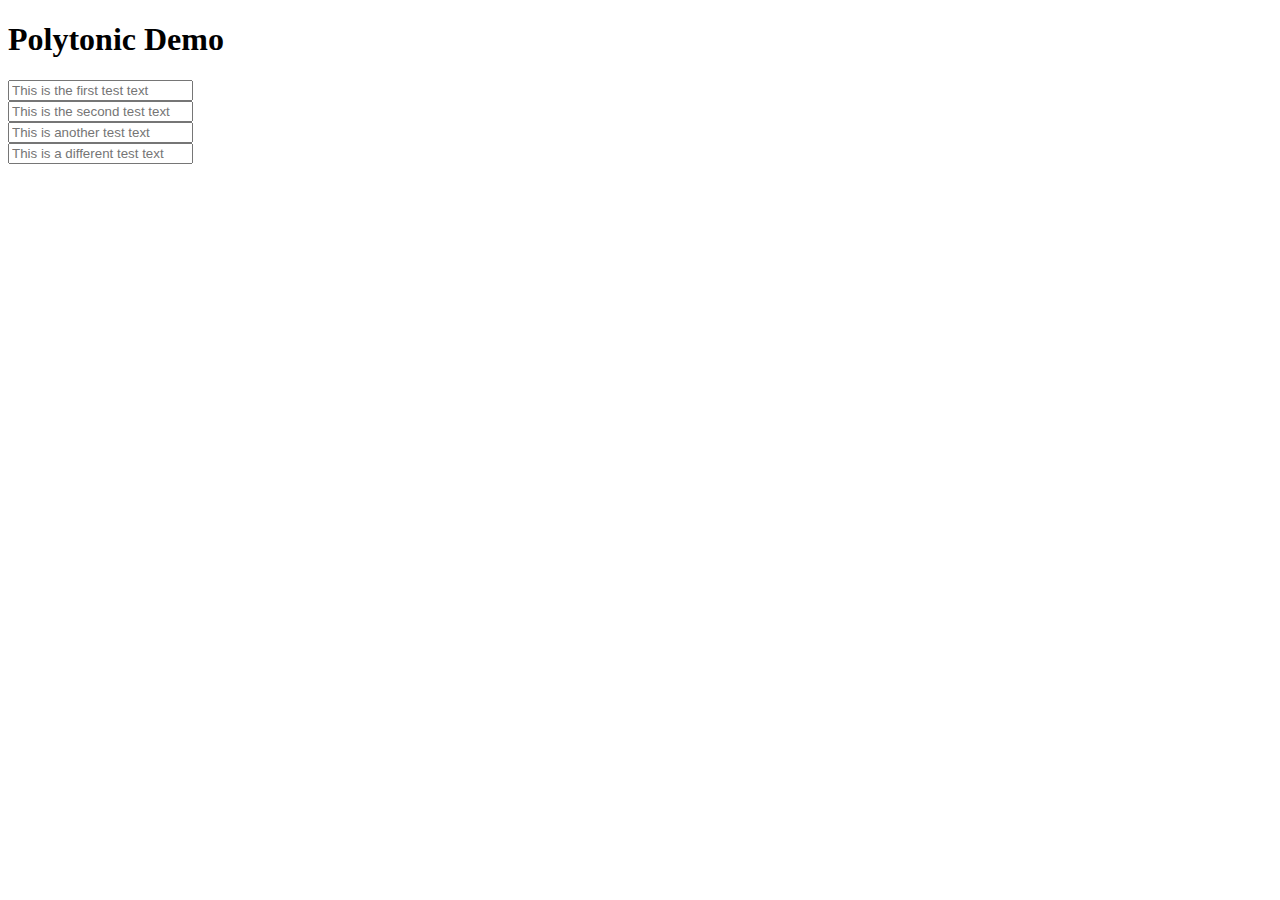
<file: index.html>
<!DOCTYPE html>
<html lang="en">
<head>
    <meta charset="UTF-8">
    <meta name="viewport" content="width=device-width, initial-scale=1.0">  
    <script src="./polytonicGreek.ts"></script>
    <link href="./styles.css" rel="stylesheet">
    <title>This is a Poly Demo</title>
</head>
<body>
    <h1>Polytonic Demo</h1>
    <div class="input-container">
        <input type="textarea" polytonic-greek="true" onfocus="inputFocus" placeholder="This is the first test text" /> 
    </div>
    <div class="input-container">
        <input type="textarea" polytonic-greek="false" placeholder="This is the second test text" /></div>
    <div class="input-container">
        <input type="textarea" polytonic-greek=false placeholder="This is another test text" /></div>
    <div class="input-container">
        <input type="textarea" polytonic-greek="true" placeholder="This is a different test text" /> </div>

    <p id='result'></p>
</body>
</html>
</file>
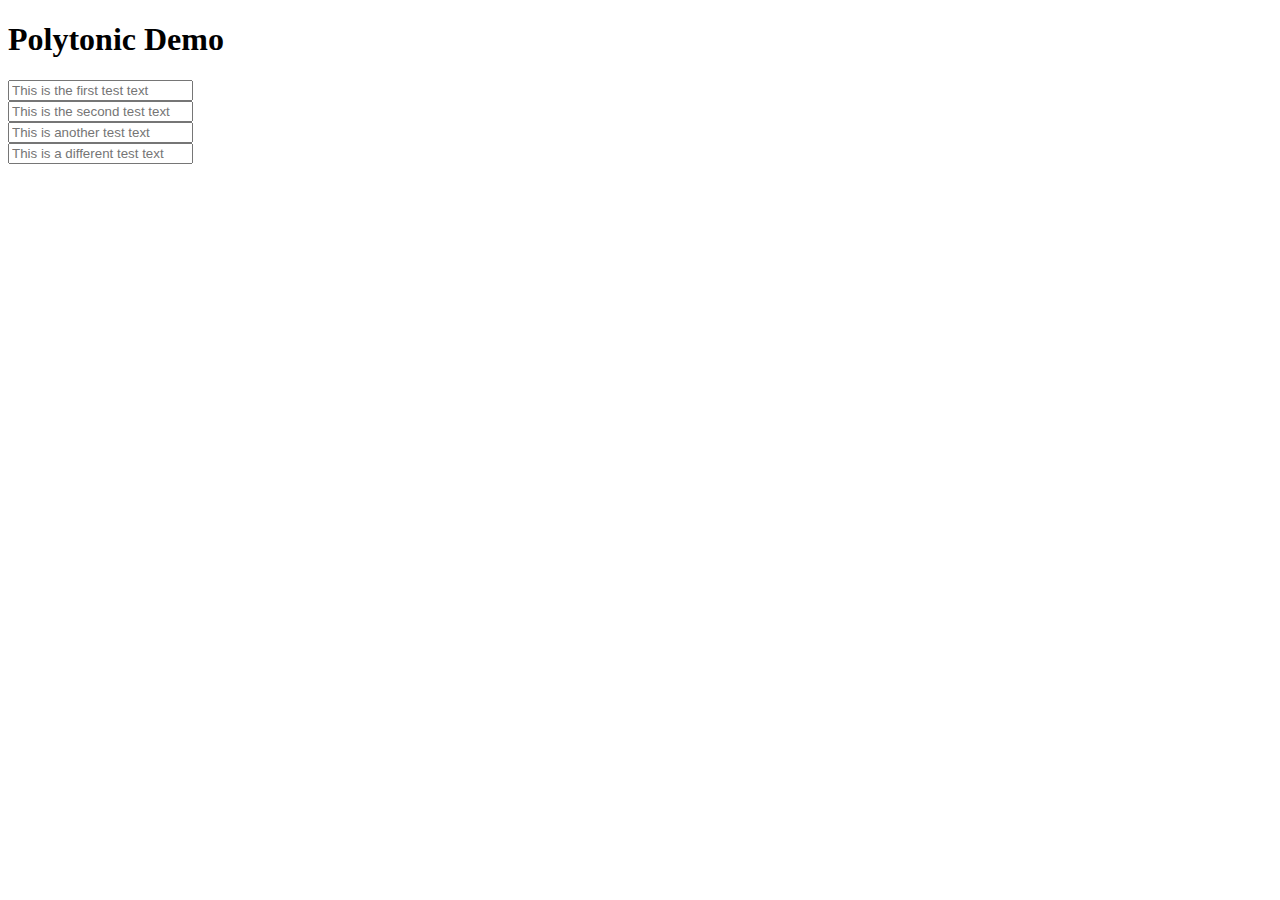
<file: demo/index.html>
<!DOCTYPE html>
<html lang="en">
<head>
    <meta charset="UTF-8">
    <meta name="viewport" content="width=device-width, initial-scale=1.0">  
    <script src="../polytonicGreek.ts"></script>
    <link href="./styles.css" rel="stylesheet">
    <title>This is a Poly Demo</title>
</head>
<body>
    <h1>Polytonic Demo</h1>
    <div class="input-container">
        <input type="textarea" polytonic-greek="true" placeholder="This is the first test text" /> 
    </div>
    <div class="input-container">
        <input type="textarea" polytonic-greek="false" placeholder="This is the second test text" /></div>
    <div class="input-container">
        <input type="textarea" polytonic-greek=false placeholder="This is another test text" /></div>
    <div class="input-container">
        <input type="textarea" polytonic-greek="true" placeholder="This is a different test text" /> </div>

    <p id='result'></p>
</body>
</html>
</file>
<file: styles.css>
p#result {
    font-size: 32px;
}

.input-container{
    position: relative;
}

.input-container::after {
    content: 'Shift και ~, \`, \', ,';  
    display: block;
    position: absolute;
    background-color: lightcyan;
    font-size: 0.8em;
    bottom: 110%;
    border-radius: 5px;
    width: max-content;
    padding: 3px;
    visibility: hidden;
}

.input-container:hover::after {
    visibility: visible;
}
</file>
<file: demo/styles.css>
p#result {
    font-size: 32px;
}

.input-container{
    position: relative;
}

.input-container::after {
    content: 'Shift και ~, \`, \', ,';  
    display: block;
    position: absolute;
    background-color: lightcyan;
    font-size: 0.8em;
    bottom: 110%;
    border-radius: 5px;
    width: max-content;
    padding: 3px;
    visibility: hidden;
}

.input-container:hover::after {
    visibility: visible;
}
</file>
